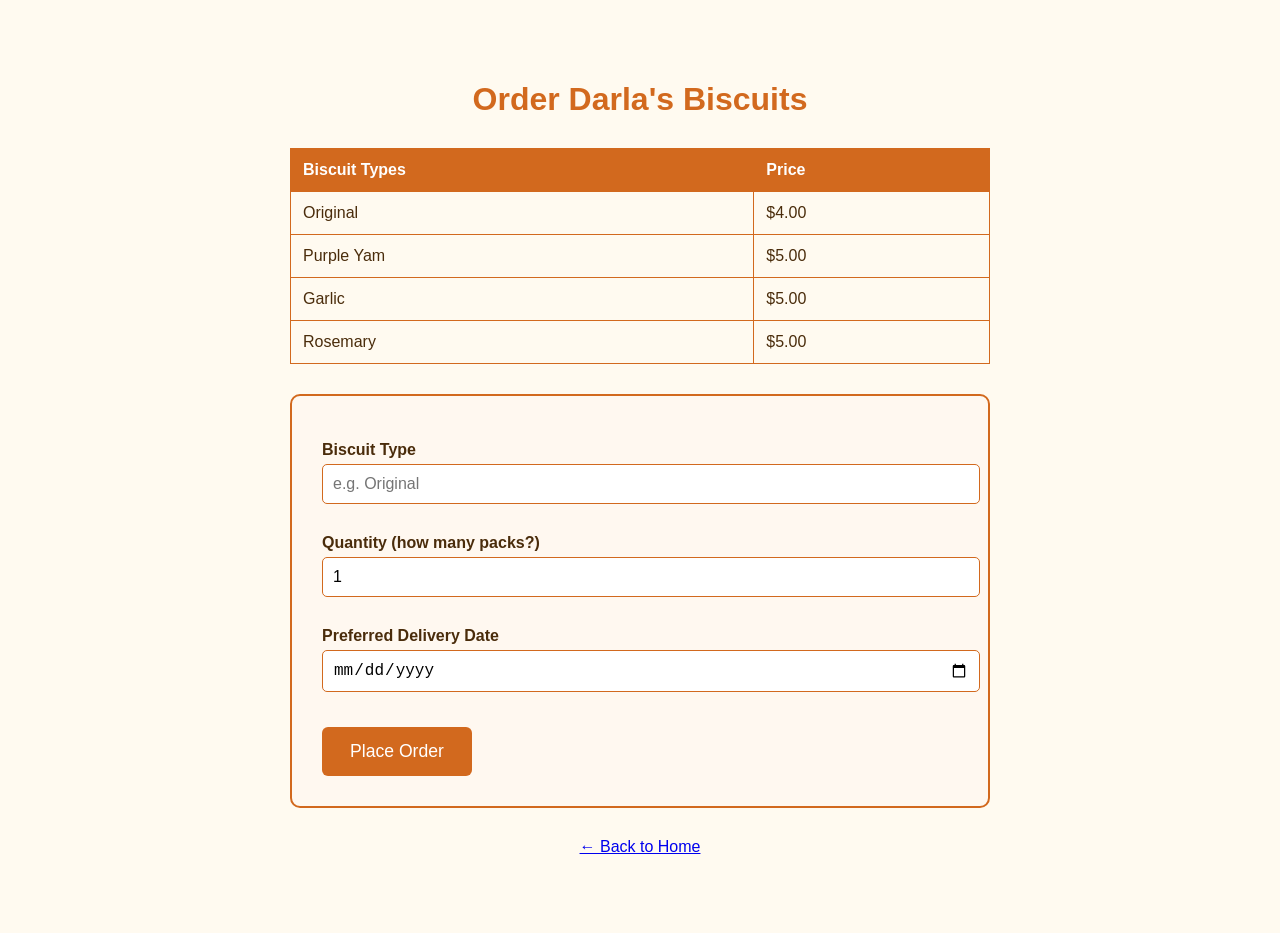
<file: order-form.html>
<!DOCTYPE html>
<!-- <html lang="en"> -->
<head>
<html lang="en">
  <meta charset="UTF-8">
  <meta name="viewport" content="width=device-width, initial-scale=1.0">
  <title>Order Form - Darla's Biscuits Company</title>

  <link rel="stylesheet" href="styles.css"> 
</head>
<body>

  <h1>Order Darla's Biscuits</h1>

  <table>
    <thead>
      <tr>
        <th>Biscuit Types</th>
        <th>Price</th>
      </tr>
    </thead>
    <tbody>
      <tr>
        <td>Original</td>
        <td>$4.00</td>
      </tr>
      <tr>
        <td>Purple Yam</td>
        <td>$5.00</td>
      </tr>
      <tr>
        <td>Garlic</td>
        <td>$5.00</td>
      </tr>
      <tr>
        <td>Rosemary</td>
        <td>$5.00</td>
      </tr>
    </tbody>
  </table>

  <form id="orderForm">
    <label for="biscuitType">Biscuit Type</label>
    <input type="text" id="biscuitType" name="biscuitType" placeholder="e.g. Original" required>

    <label for="quantity">Quantity (how many packs?)</label>
    <input type="number" id="quantity" name="quantity" min="1" value="1" required>

    <label for="deliveryDate">Preferred Delivery Date</label>
    <input type="date" id="deliveryDate" name="deliveryDate" required>

    <button type="submit">Place Order</button>
  </form>

  <p style="text-align:center; margin-top:30px;">
    <a href="index.html">← Back to Home</a>
  </p>

  <script>
    // Simple form submission feedback (you can replace this later with real sending)
    document.getElementById('orderForm').addEventListener('submit', function(e) {
      e.preventDefault(); // prevent page reload
      
      const type = document.getElementById('biscuitType').value;
      const qty = document.getElementById('quantity').value;
      const date = document.getElementById('deliveryDate').value;

      if (type && qty && date) {
        alert(`Thank you for your order!\n\nBiscuit: ${type}\nQuantity: ${qty}\nDelivery date: ${date}\n\nWe will contact you soon! 🍪`);
        this.reset(); // clear form
      } else {
        alert('Please fill in all fields!');
      }
    });
  </script>

</body>
</html>
</file>
<file: styles.css>
.blue {
  color: brown;
}

body {
  font-family: Arial, sans-serif;
  max-width: 700px;
  margin: 40px auto;
  padding: 20px;
  background-color: #fffaf0;
  color: #4a2c0b;
}

h1 {
  color: #d2691e;
  text-align: center;
}

h2 {
  color: green;
}

.order-button {
  display: inline-block;
  padding: 12px 24px;
  background-color: #d2691e;
  color: white;
  font-weight: bold;
  text-decoration: none;
  border-radius: 6px;
  margin: 20px 0;
}

.order-button:hover {
  background-color: #b85c0d;
}

table {
  width: 100%;
  border-collapse: collapse;
  margin: 30px 0;
}

th, td {
  border: 1px solid #d2691e;
  padding: 12px;
  text-align: left;
}

th {
  background-color: #d2691e;
  color: white;
}

form {
  background: #fff8f0;
  padding: 30px;
  border-radius: 10px;
  border: 2px solid #d2691e;
}

label {
  display: block;
  margin: 15px 0 5px;
  font-weight: bold;
  color: #4a2c0b;
}

input[type="text"],
input[type="number"],
input[type="date"] {
  width: 100%;
  padding: 10px;
  margin-bottom: 15px;
  border: 1px solid #d2691e;
  border-radius: 5px;
  font-size: 1rem;
}

button {
  background-color: #d2691e;
  color: white;
  padding: 14px 28px;
  border: none;
  border-radius: 6px;
  font-size: 1.1rem;
  cursor: pointer;
  margin-top: 20px;
}

button:hover {
  background-color: #b85c0d;
}
</file>
